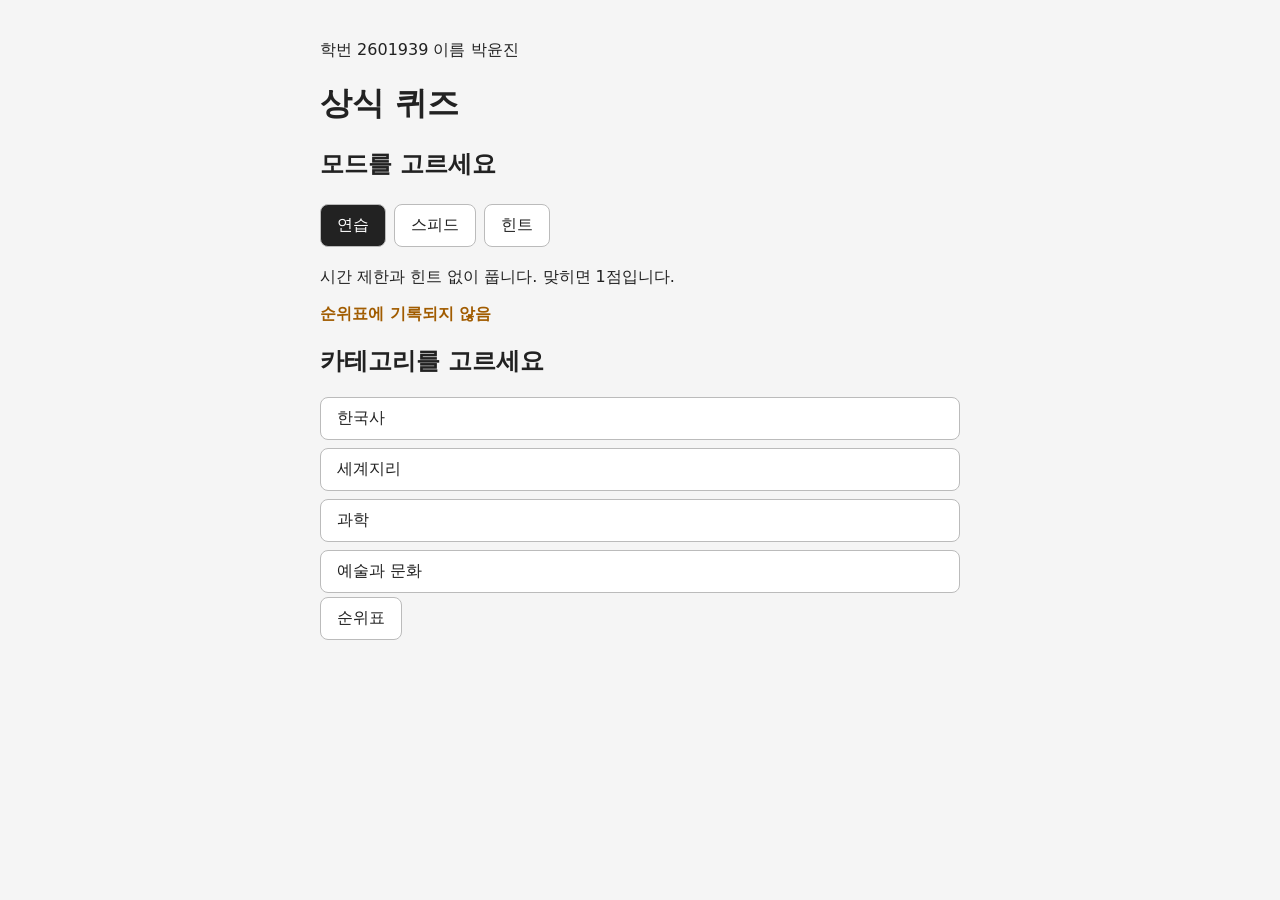
<file: index.html>
<!-- 생성: 2026-10-07 23:01 KST -->
<!DOCTYPE html>
<html lang="ko">
<head>
  <meta charset="UTF-8">
  <meta name="viewport" content="width=device-width, initial-scale=1">
  <title>상식 퀴즈</title>
  <link rel="icon" href="data:image/svg+xml,%3Csvg xmlns='http://www.w3.org/2000/svg' viewBox='0 0 100 100'%3E%3Ctext y='.9em' font-size='90'%3E❓%3C/text%3E%3C/svg%3E">
  <link rel="stylesheet" href="style.css">
</head>
<body>
  <main id="app"></main>
  <script src="questions.js"></script>
  <script src="script.js"></script>
</body>
</html>
</file>
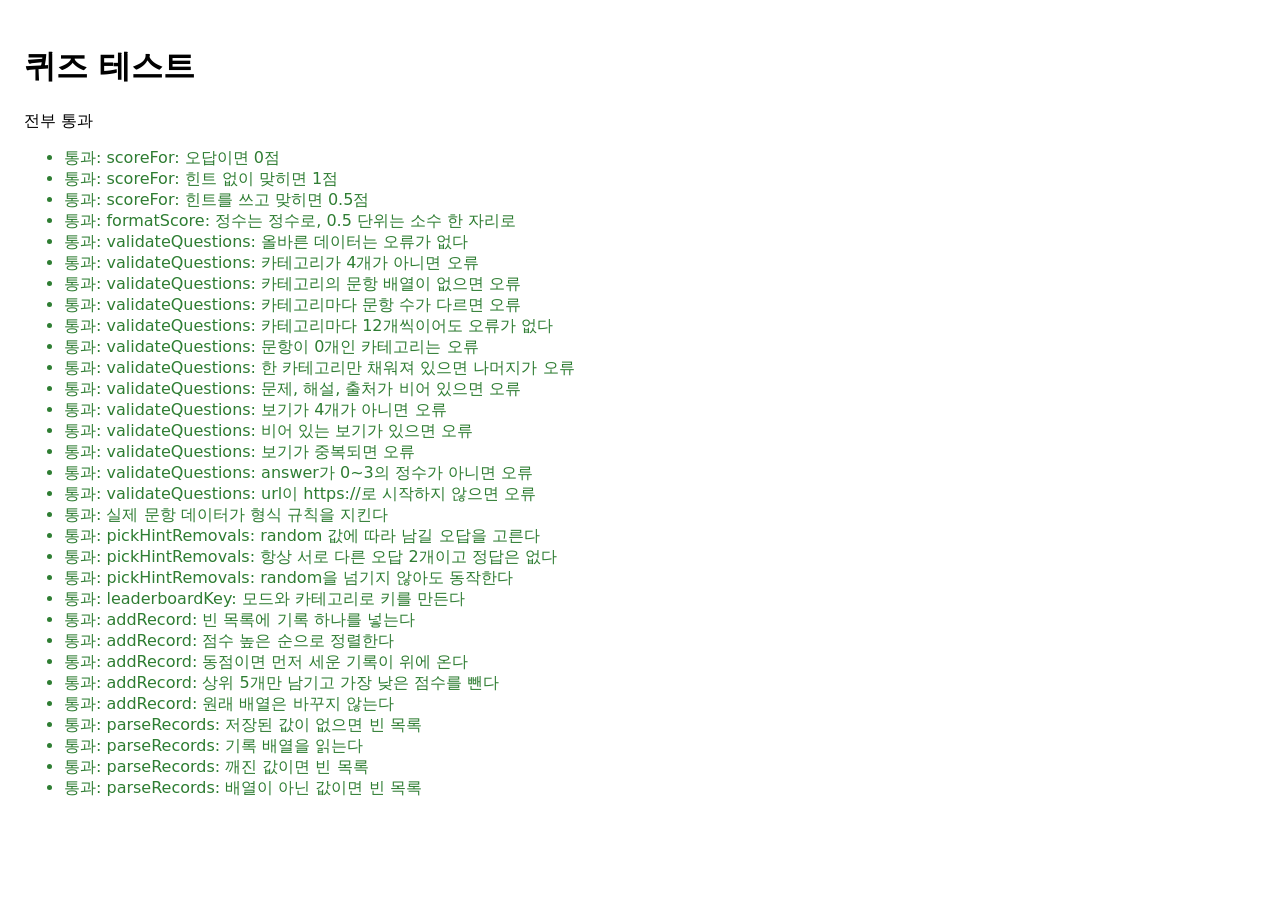
<file: tests.html>
<!-- 생성: 2026-10-07 22:53 KST -->
<!DOCTYPE html>
<html lang="ko">
<head>
  <meta charset="UTF-8">
  <title>퀴즈 테스트</title>
  <style>
    body { font-family: system-ui, sans-serif; padding: 16px; }
    .pass { color: #2e7d32; }
    .fail { color: #c62828; font-weight: bold; }
  </style>
</head>
<body>
  <h1>퀴즈 테스트</h1>
  <p id="summary"></p>
  <ul id="results"></ul>

  <script src="questions.js"></script>
  <script src="script.js"></script>
  <script>
    const results = document.getElementById("results");
    let failed = 0;

    function test(name, fn) {
      const li = document.createElement("li");
      try {
        fn();
        li.textContent = "통과: " + name;
        li.className = "pass";
      } catch (error) {
        failed++;
        li.textContent = "실패: " + name + " (" + error.message + ")";
        li.className = "fail";
      }
      results.appendChild(li);
    }

    function assertEqual(actual, expected) {
      const a = JSON.stringify(actual);
      const b = JSON.stringify(expected);
      if (a !== b) throw new Error("기대값 " + b + ", 실제값 " + a);
    }

    function assertIncludes(list, item) {
      if (!list.includes(item)) {
        throw new Error("목록에 " + JSON.stringify(item) + "이(가) 없음. 실제 목록 " + JSON.stringify(list));
      }
    }

    test("scoreFor: 오답이면 0점", () => {
      assertEqual(scoreFor(false, false), 0);
      assertEqual(scoreFor(false, true), 0);
    });

    test("scoreFor: 힌트 없이 맞히면 1점", () => {
      assertEqual(scoreFor(true, false), 1);
    });

    test("scoreFor: 힌트를 쓰고 맞히면 0.5점", () => {
      assertEqual(scoreFor(true, true), 0.5);
    });

    test("formatScore: 정수는 정수로, 0.5 단위는 소수 한 자리로", () => {
      assertEqual(formatScore(0), "0");
      assertEqual(formatScore(7), "7");
      assertEqual(formatScore(7.5), "7.5");
      assertEqual(formatScore(0.5 + 1 + 0.5), "2");
    });

    function makeItem(overrides) {
      return Object.assign({
        question: "문제",
        choices: ["가", "나", "다", "라"],
        answer: 0,
        explanation: "해설이다.",
        source: "출처",
        url: "https://example.com/page",
      }, overrides);
    }

    function makeData(perCategory = 10) {
      const categories = [
        { id: "a", name: "A" }, { id: "b", name: "B" },
        { id: "c", name: "C" }, { id: "d", name: "D" },
      ];
      const questions = {};
      for (const category of categories) {
        questions[category.id] = Array.from({ length: perCategory }, () => makeItem({}));
      }
      return { categories, questions };
    }

    test("validateQuestions: 올바른 데이터는 오류가 없다", () => {
      const { categories, questions } = makeData();
      assertEqual(validateQuestions(categories, questions), []);
    });

    test("validateQuestions: 카테고리가 4개가 아니면 오류", () => {
      const { categories, questions } = makeData();
      assertIncludes(validateQuestions(categories.slice(0, 3), questions), "카테고리가 4개가 아닙니다(3개).");
    });

    test("validateQuestions: 카테고리의 문항 배열이 없으면 오류", () => {
      const { categories, questions } = makeData();
      delete questions.b;
      assertIncludes(validateQuestions(categories, questions), "b: 문항 배열이 없습니다.");
    });

    test("validateQuestions: 카테고리마다 문항 수가 다르면 오류", () => {
      const { categories, questions } = makeData();
      questions.a.pop();
      assertEqual(validateQuestions(categories, questions), ["a: 문항이 다른 카테고리와 같은 10개여야 합니다(9개)."]);
    });

    test("validateQuestions: 카테고리마다 12개씩이어도 오류가 없다", () => {
      const { categories, questions } = makeData(12);
      assertEqual(validateQuestions(categories, questions), []);
    });

    test("validateQuestions: 문항이 0개인 카테고리는 오류", () => {
      const { categories, questions } = makeData(0);
      assertIncludes(validateQuestions(categories, questions), "a: 문항이 없습니다.");
    });

    test("validateQuestions: 한 카테고리만 채워져 있으면 나머지가 오류", () => {
      const { categories, questions } = makeData(0);
      questions.a = Array.from({ length: 11 }, () => makeItem({}));
      const errors = validateQuestions(categories, questions);
      assertIncludes(errors, "b: 문항이 없습니다.");
      assertEqual(errors.some((e) => e.startsWith("a:")), false);
    });

    test("validateQuestions: 문제, 해설, 출처가 비어 있으면 오류", () => {
      const { categories, questions } = makeData();
      questions.a[0] = makeItem({ question: "", explanation: " ", source: "" });
      const errors = validateQuestions(categories, questions);
      assertIncludes(errors, "a 1번: question 값이 비어 있습니다.");
      assertIncludes(errors, "a 1번: explanation 값이 비어 있습니다.");
      assertIncludes(errors, "a 1번: source 값이 비어 있습니다.");
    });

    test("validateQuestions: 보기가 4개가 아니면 오류", () => {
      const { categories, questions } = makeData();
      questions.a[0] = makeItem({ choices: ["가", "나", "다"] });
      assertIncludes(validateQuestions(categories, questions), "a 1번: 보기가 4개가 아닙니다.");
    });

    test("validateQuestions: 비어 있는 보기가 있으면 오류", () => {
      const { categories, questions } = makeData();
      questions.a[0] = makeItem({ choices: ["가", "나", "다", " "] });
      assertIncludes(validateQuestions(categories, questions), "a 1번: 비어 있는 보기가 있습니다.");
    });

    test("validateQuestions: 보기가 중복되면 오류", () => {
      const { categories, questions } = makeData();
      questions.a[0] = makeItem({ choices: ["가", "나", "다", "가"] });
      assertIncludes(validateQuestions(categories, questions), "a 1번: 중복된 보기가 있습니다.");
    });

    test("validateQuestions: answer가 0~3의 정수가 아니면 오류", () => {
      const { categories, questions } = makeData();
      questions.a[0] = makeItem({ answer: 4 });
      questions.a[1] = makeItem({ answer: 1.5 });
      const errors = validateQuestions(categories, questions);
      assertIncludes(errors, "a 1번: answer가 0~3의 정수가 아닙니다.");
      assertIncludes(errors, "a 2번: answer가 0~3의 정수가 아닙니다.");
    });

    test("validateQuestions: url이 https://로 시작하지 않으면 오류", () => {
      const { categories, questions } = makeData();
      questions.a[0] = makeItem({ url: undefined });
      questions.a[1] = makeItem({ url: "http://example.com" });
      questions.a[2] = makeItem({ url: "" });
      const errors = validateQuestions(categories, questions);
      assertIncludes(errors, "a 1번: url이 https://로 시작하지 않습니다.");
      assertIncludes(errors, "a 2번: url이 https://로 시작하지 않습니다.");
      assertIncludes(errors, "a 3번: url이 https://로 시작하지 않습니다.");
    });

    test("실제 문항 데이터가 형식 규칙을 지킨다", () => {
      assertEqual(validateQuestions(CATEGORIES, QUESTIONS), []);
    });

    test("pickHintRemovals: random 값에 따라 남길 오답을 고른다", () => {
      assertEqual(pickHintRemovals(0, () => 0), [2, 3]);
      assertEqual(pickHintRemovals(0, () => 0.99), [1, 2]);
      assertEqual(pickHintRemovals(2, () => 0.5), [0, 3]);
    });

    test("pickHintRemovals: 항상 서로 다른 오답 2개이고 정답은 없다", () => {
      for (let answer = 0; answer < 4; answer++) {
        for (const value of [0, 0.2, 0.34, 0.5, 0.67, 0.8, 0.999]) {
          const removals = pickHintRemovals(answer, () => value);
          assertEqual(removals.length, 2);
          assertEqual(removals[0] !== removals[1], true);
          assertEqual(removals.includes(answer), false);
          assertEqual(removals.every((i) => Number.isInteger(i) && i >= 0 && i <= 3), true);
        }
      }
    });

    test("pickHintRemovals: random을 넘기지 않아도 동작한다", () => {
      const removals = pickHintRemovals(1);
      assertEqual(removals.length, 2);
      assertEqual(removals.includes(1), false);
    });

    function makeRecord(name, score, date) {
      return { name, score, date };
    }

    test("leaderboardKey: 모드와 카테고리로 키를 만든다", () => {
      assertEqual(leaderboardKey("speed", "history"), "quiz.leaderboard.speed.history");
      assertEqual(leaderboardKey("hint", "culture"), "quiz.leaderboard.hint.culture");
    });

    test("addRecord: 빈 목록에 기록 하나를 넣는다", () => {
      const record = makeRecord("가", 7, "2026-10-01T00:00:00.000Z");
      assertEqual(addRecord([], record), [record]);
    });

    test("addRecord: 점수 높은 순으로 정렬한다", () => {
      const records = [
        makeRecord("가", 9, "2026-10-01T00:00:00.000Z"),
        makeRecord("나", 5, "2026-10-02T00:00:00.000Z"),
      ];
      const result = addRecord(records, makeRecord("다", 7.5, "2026-10-03T00:00:00.000Z"));
      assertEqual(result.map((r) => r.name), ["가", "다", "나"]);
    });

    test("addRecord: 동점이면 먼저 세운 기록이 위에 온다", () => {
      const records = [makeRecord("먼저", 7, "2026-10-01T00:00:00.000Z")];
      const result = addRecord(records, makeRecord("나중", 7, "2026-10-02T00:00:00.000Z"));
      assertEqual(result.map((r) => r.name), ["먼저", "나중"]);
    });

    test("addRecord: 상위 5개만 남기고 가장 낮은 점수를 뺀다", () => {
      const records = [
        makeRecord("가", 10, "2026-10-01T00:00:00.000Z"),
        makeRecord("나", 9, "2026-10-01T00:00:01.000Z"),
        makeRecord("다", 8, "2026-10-01T00:00:02.000Z"),
        makeRecord("라", 7, "2026-10-01T00:00:03.000Z"),
        makeRecord("마", 6, "2026-10-01T00:00:04.000Z"),
      ];
      const result = addRecord(records, makeRecord("바", 6.5, "2026-10-02T00:00:00.000Z"));
      assertEqual(result.map((r) => r.name), ["가", "나", "다", "라", "바"]);
    });

    test("addRecord: 원래 배열은 바꾸지 않는다", () => {
      const records = [makeRecord("가", 5, "2026-10-01T00:00:00.000Z")];
      addRecord(records, makeRecord("나", 9, "2026-10-02T00:00:00.000Z"));
      assertEqual(records.map((r) => r.name), ["가"]);
    });

    test("parseRecords: 저장된 값이 없으면 빈 목록", () => {
      assertEqual(parseRecords(null), []);
    });

    test("parseRecords: 기록 배열을 읽는다", () => {
      const records = [makeRecord("가", 7, "2026-10-01T00:00:00.000Z")];
      assertEqual(parseRecords(JSON.stringify(records)), records);
    });

    test("parseRecords: 깨진 값이면 빈 목록", () => {
      assertEqual(parseRecords("{깨짐"), []);
    });

    test("parseRecords: 배열이 아닌 값이면 빈 목록", () => {
      assertEqual(parseRecords("{}"), []);
      assertEqual(parseRecords("3"), []);
    });

    // ===== 테스트 끝 =====

    document.getElementById("summary").textContent =
      failed === 0 ? "전부 통과" : failed + "개 실패";
  </script>
</body>
</html>
</file>
<file: style.css>
/* 생성: 2026-10-07 23:01 KST */

body {
  margin: 0;
  font-family: system-ui, sans-serif;
  background: #f5f5f5;
  color: #222;
  word-break: keep-all;
  overflow-wrap: break-word;
}

#app {
  max-width: 640px;
  margin: 0 auto;
  padding: 24px 16px;
}

button {
  font: inherit;
  padding: 10px 16px;
  margin: 4px 0;
  border: 1px solid #bbb;
  border-radius: 8px;
  background: #fff;
  color: inherit;
  cursor: pointer;
}

button:disabled {
  cursor: default;
  color: inherit;
}

.categories,
.choices {
  display: grid;
  gap: 8px;
}

.categories button,
.choices button {
  margin: 0;
  text-align: left;
}

.status {
  display: flex;
  flex-wrap: wrap;
  gap: 12px;
  color: #555;
  font-size: 14px;
}

.notice {
  color: #a15c00;
  font-weight: bold;
}

.choice.correct {
  background: #d4f5d4;
  border-color: #2e7d32;
}

.choice.wrong {
  background: #fbd5d5;
  border-color: #c62828;
}

.result-correct {
  color: #2e7d32;
  font-weight: bold;
}

.result-wrong {
  color: #c62828;
  font-weight: bold;
}

.source {
  color: #666;
  font-size: 14px;
}

.final-score {
  font-size: 32px;
  font-weight: bold;
}

.review {
  display: grid;
  gap: 8px;
  padding: 0;
  list-style: none;
}

.review li {
  padding: 8px 12px;
  border: 1px solid #ddd;
  border-left: 4px solid;
  border-radius: 8px;
  background: #fff;
}

.review .review-correct {
  border-left-color: #2e7d32;
}

.review .review-wrong {
  border-left-color: #c62828;
}

.review-correct .review-mark {
  color: #2e7d32;
}

.review-wrong .review-mark {
  color: #c62828;
}

.review-question {
  margin: 0 0 4px;
  font-weight: bold;
}

.review-detail {
  margin: 0;
  color: #555;
  font-size: 14px;
}

.modes {
  display: flex;
  gap: 8px;
}

.mode.selected {
  background: #222;
  color: #fff;
}

.timer {
  font-size: 20px;
  font-weight: bold;
}

.choice.removed {
  opacity: 0.3;
  text-decoration: line-through;
}

.categories .selected {
  background: #222;
  color: #fff;
}

table {
  width: 100%;
  border-collapse: collapse;
  background: #fff;
  margin: 12px 0;
}

th,
td {
  padding: 8px;
  border-bottom: 1px solid #ddd;
  text-align: left;
}

.save-form {
  margin: 12px 0;
}

.save-form input {
  font: inherit;
  padding: 10px;
  border: 1px solid #bbb;
  border-radius: 8px;
}

.form-message {
  color: #c62828;
}
</file>
